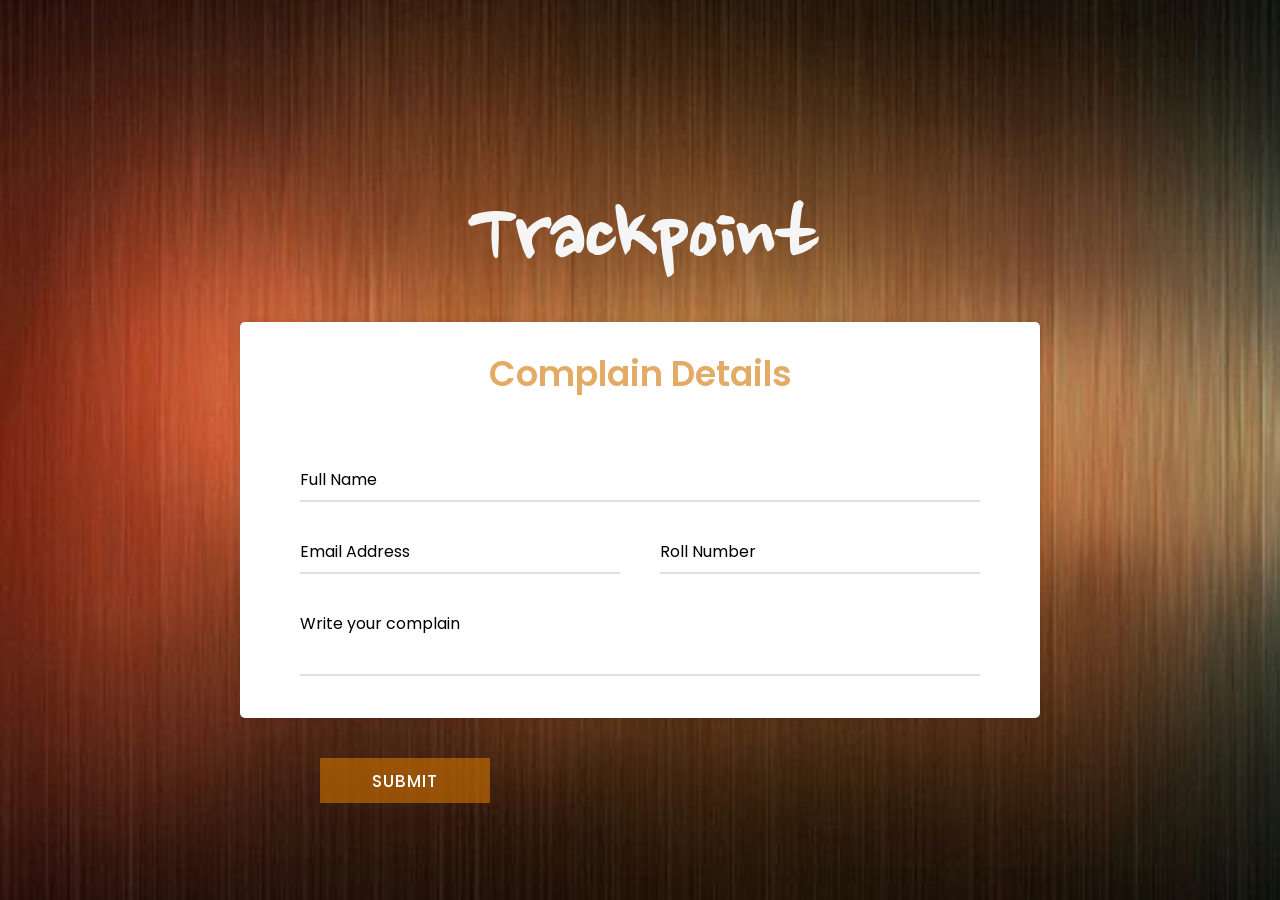
<file: complaint.html>
<!DOCTYPE html>
<html lang="en" dir="ltr">
  <head>
    <meta charset="utf-8" />
    <title>TrackPoint Complaint Page</title>
    <link rel="stylesheet" href="request.css" />
    <meta name="viewport" content="width=device-width, initial-scale=1.0" />
    <link
      rel="stylesheet"
      href="https://unpkg.com/boxicons@latest/css/boxicons.min.css" />
    <link rel="preconnect" href="https://fonts.googleapis.com" />
    <link rel="preconnect" href="https://fonts.gstatic.com" crossorigin />
    <link
      href="https://fonts.googleapis.com/css2?family=Architects+Daughter&family=Montserrat&family=Montserrat+Alternates&family=Nanum+Brush+Script&family=Permanent+Marker&family=Poppins&display=swap"
      rel="stylesheet" />
  </head>
  <body>
    <a href="landingPage.html" class="logo">Trackpoint</a>
    <div class="container bg-opacity-80 bg-[#1A0444]">
      <div class="text">Complain Details</div>
      <form action="#">
        <div class="form-row">
          <div class="input-data name">
            <input type="text" required />
            <div class="underline"></div>
            <label for="">Full Name</label>
          </div>
        </div>
        <div class="form-row">
          <div class="input-data email">
            <input type="email" required />
            <div class="underline"></div>
            <label for="">Email Address</label>
          </div>
          <div class="input-data rollNumber">
            <input type="text" required />
            <div class="underline"></div>
            <label for="">Roll Number</label>
          </div>
        </div>
        <div class="form-row">
          <div class="input-data textarea">
            <textarea rows="8" cols="80" required></textarea>
            <br />
            <div class="underline complain"></div>
            <label for="">Write your complain</label>
            <br />
            <div class="form-row submit-btn">
              <div class="input-data">
                <div class="inner"></div>
                <input type="submit" onclick="sendwhatsapp()" />
              </div>
            </div>
          </div>
        </div>
      </form>
    </div>

    <script>
      let menu = document.querySelector("#menu-icon");
      let navelist = document.querySelector(".navelist");
      menu.onclick = () => {
        menu.classList.toggle("bx-x");
        navelist.classList.toggle("open");
      };
      function sendwhatsapp() {
        console.log(
          "i was clicked and your fucking code does not send whatsapp msgs"
        );
        var phonenumber = "+923123089270";

        var name = document.querySelector(".input-data.name input").value;
        var email = document.querySelector(".input-data.email input").value;
        var rollNumber = document.querySelector(
          ".input-data.rollNumber input"
        ).value;
       
        var request = document.querySelector(
          ".input-data.textarea textarea"
        ).value;

        var url =
          "https://wa.me/" +
          phonenumber +
          "?text=" +
          "*Name :* " +
          name +
          "%0a" +
          "*Email :* " +
          email +
          "%0a" +
          "*rollNumber:* " +
          rollNumber +
          "%0a" +
          "*Entered Complaint :* " +
          request +
          "%0a%0a";

        window.open(url, "_blank").focus();
      }
    </script>
  </body>
</html>
</file>
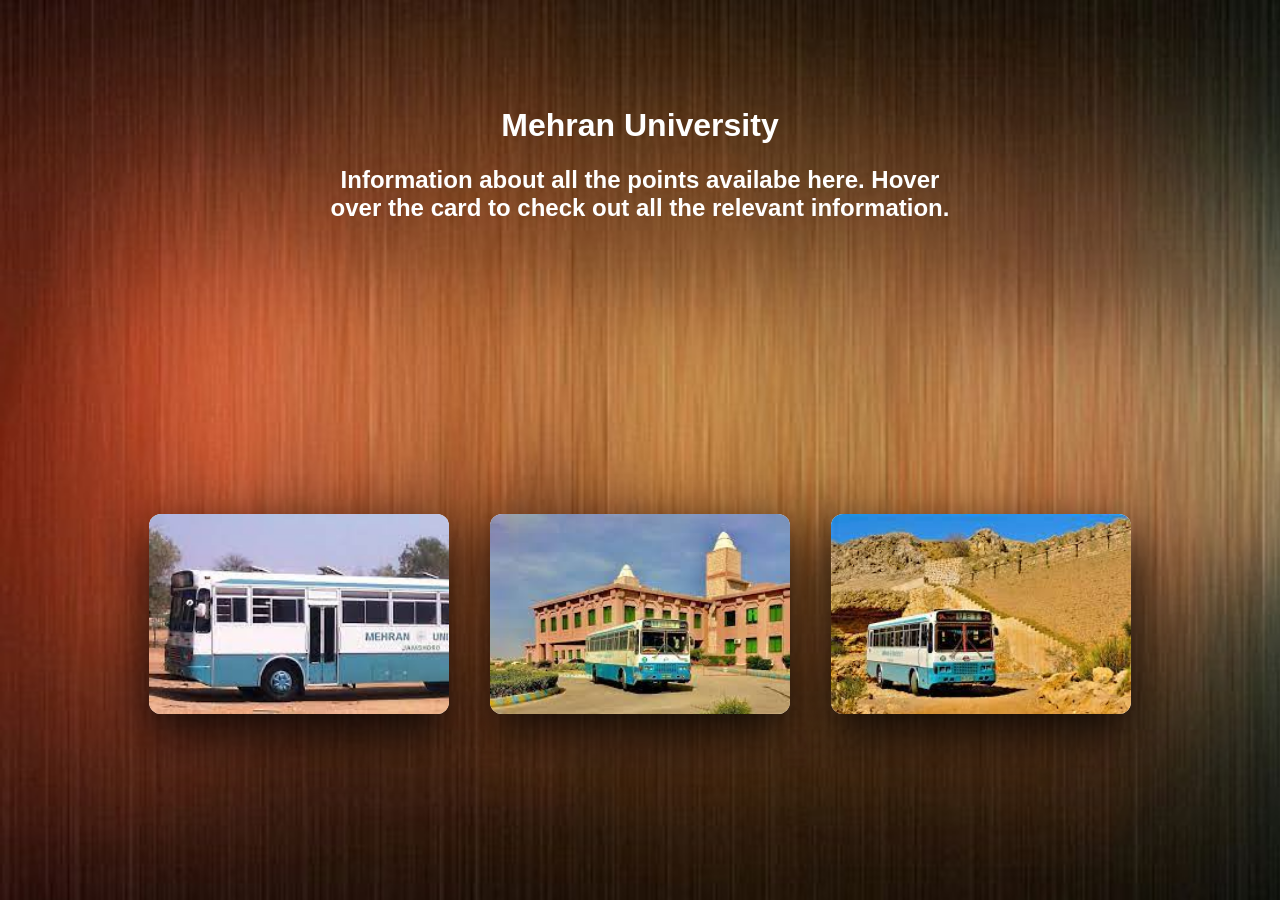
<file: GulCenter.html>
<!DOCTYPE html>
<html>

<head>
    <meta charset="utf-8" />
    <meta http-equiv="X-UA-Compatible" content="IE=edge">
    <title>TrackPoint GulCenter</title>
    <meta name="viewport" content="width=device-width, initial-scale=1">
    <link rel="stylesheet" type="text/css" media="screen" href="GulCenter.css" />
    <link href="https://stackpath.bootstrapcdn.com/font-awesome/4.7.0/css/font-awesome.min.css" rel="stylesheet" integrity="sha384-wvfXpqpZZVQGK6TAh5PVlGOfQNHSoD2xbE+QkPxCAFlNEevoEH3Sl0sibVcOQVnN"
        crossorigin="anonymous">
</head>

<div class="container">
    <header class="header">
      <h1>Mehran University</h1>
      <h2>Information about all the points availabe here. Hover over the card to check out all the relevant information. </h2>

    </header>
  </div>
  
  <div class="container">
    <div class="card">
      <div class="face face1" style="background-image: url(m1.jpg);">
        <div class="content">
          <h3></h3>
        </div>
      </div>
      <div class="face face2">
        <div class="content">
          <p>Point Number: 12 <br> Route: Ali Palace, Naseem Nagar, Alamdar Chowk, Gulistan-e-Sajad, Mehran University
          </p>
          <a href="#">Read More</a>
        </div>
      </div>
    </div>
    <div class="card">
      <div class="face face1"  style="background-image: url(M2.jpg);">
        <div class="content">
          <h3></h3>
        </div>
      </div>
      <div class="face face2">
        <div class="content">
            <p>Point Number: 12 <br> Route: Ali Palace, Naseem Nagar, Alamdar Chowk, Gulistan-e-Sajad, Mehran University
                <a href="#">Read More</a>
        </div>
      </div>
    </div>
    <div class="card">
      <div class="face face1"  style="background-image: url(M3.jpg);">
        <div class="content">
          <h3></h3>
        </div>
      </div>
      <div class="face face2">
        <div class="content">
            <p>Point Number: 12 <br> Route: Ali Palace, Naseem Nagar, Alamdar Chowk, Gulistan-e-Sajad, Mehran University
                <a href="#">Read More</a>
        </div>
      </div>
    </div>
  </div>

</html>
</file>
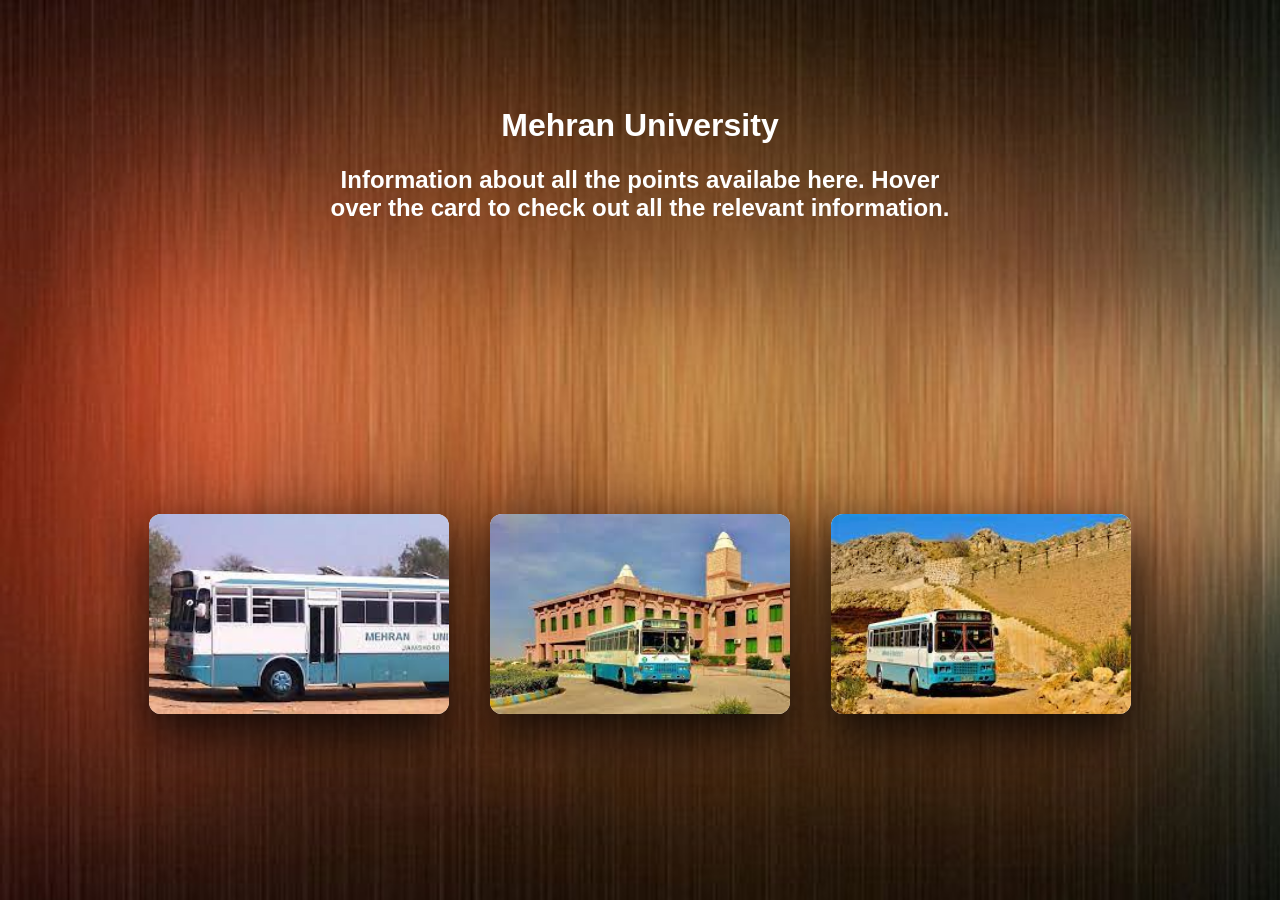
<file: Latifabad.html>
<!DOCTYPE html>
<html>

<head>
    <meta charset="utf-8" />
    <meta http-equiv="X-UA-Compatible" content="IE=edge">
    <title>TrackPoint Latifabad</title>
    <meta name="viewport" content="width=device-width, initial-scale=1">
    <link rel="stylesheet" type="text/css" media="screen" href="Latifabad.css" />
    <link href="https://stackpath.bootstrapcdn.com/font-awesome/4.7.0/css/font-awesome.min.css" rel="stylesheet" integrity="sha384-wvfXpqpZZVQGK6TAh5PVlGOfQNHSoD2xbE+QkPxCAFlNEevoEH3Sl0sibVcOQVnN"
        crossorigin="anonymous">
</head>

<div class="container">
    <header class="header">
      <h1>Mehran University</h1>
      <h2>Information about all the points availabe here. Hover over the card to check out all the relevant information. </h2>

    </header>
  </div>
  
  <div class="container">
    <div class="card">
      <div class="face face1" style="background-image: url(m1.jpg);">
        <div class="content">
          <h3></h3>
        </div>
      </div>
      <div class="face face2">
        <div class="content">
          <p>Point Number: 12 <br> Route: Ali Palace, Naseem Nagar, Alamdar Chowk, Gulistan-e-Sajad, Mehran University
          </p>
          <a href="#">Read More</a>
        </div>
      </div>
    </div>
    <div class="card">
      <div class="face face1"  style="background-image: url(M2.jpg);">
        <div class="content">
          <h3></h3>
        </div>
      </div>
      <div class="face face2">
        <div class="content">
            <p>Point Number: 12 <br> Route: Ali Palace, Naseem Nagar, Alamdar Chowk, Gulistan-e-Sajad, Mehran University
                <a href="#">Read More</a>
        </div>
      </div>
    </div>
    <div class="card">
      <div class="face face1"  style="background-image: url(M3.jpg);">
        <div class="content">
          <h3></h3>
        </div>
      </div>
      <div class="face face2">
        <div class="content">
            <p>Point Number: 12 <br> Route: Ali Palace, Naseem Nagar, Alamdar Chowk, Gulistan-e-Sajad, Mehran University
                <a href="#">Read More</a>
        </div>
      </div>
    </div>
  </div>

</html>
</file>
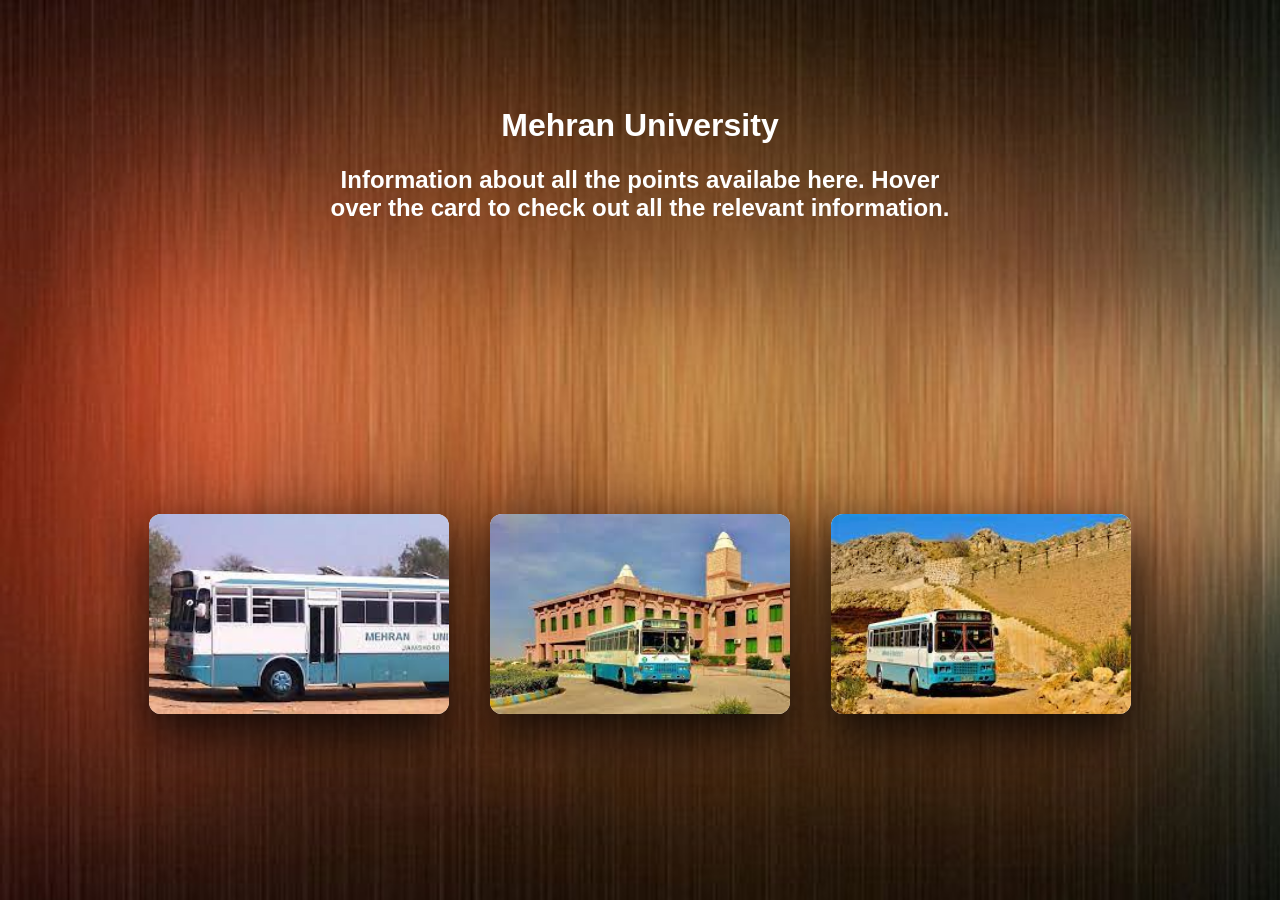
<file: Qasimabad.html>
<!DOCTYPE html>
<html>

<head>
    <meta charset="utf-8" />
    <meta http-equiv="X-UA-Compatible" content="IE=edge">
    <title>TrackPoint Qasimabad</title>
    <meta name="viewport" content="width=device-width, initial-scale=1">
    <link rel="stylesheet" type="text/css" media="screen" href="Qasimabad.css" />
    <link href="https://stackpath.bootstrapcdn.com/font-awesome/4.7.0/css/font-awesome.min.css" rel="stylesheet" integrity="sha384-wvfXpqpZZVQGK6TAh5PVlGOfQNHSoD2xbE+QkPxCAFlNEevoEH3Sl0sibVcOQVnN"
        crossorigin="anonymous">
</head>

<div class="container">
    <header class="header">
      <h1>Mehran University</h1>
      <h2>Information about all the points availabe here. Hover over the card to check out all the relevant information. </h2>

    </header>
  </div>
  
  <div class="container">
    <div class="card">
      <div class="face face1" style="background-image: url(m1.jpg);">
        <div class="content">
          <h3></h3>
        </div>
      </div>
      <div class="face face2">
        <div class="content">
          <p>Point Number: 12 <br> Route: Ali Palace, Naseem Nagar, Alamdar Chowk, Gulistan-e-Sajad, Mehran University
          </p>
          <a href="#">Read More</a>
        </div>
      </div>
    </div>
    <div class="card">
      <div class="face face1"  style="background-image: url(M2.jpg);">
        <div class="content">
          <h3></h3>
        </div>
      </div>
      <div class="face face2">
        <div class="content">
            <p>Point Number: 12 <br> Route: Ali Palace, Naseem Nagar, Alamdar Chowk, Gulistan-e-Sajad, Mehran University
                <a href="#">Read More</a>
        </div>
      </div>
    </div>
    <div class="card">
      <div class="face face1"  style="background-image: url(M3.jpg);">
        <div class="content">
          <h3></h3>
        </div>
      </div>
      <div class="face face2">
        <div class="content">
            <p>Point Number: 12 <br> Route: Ali Palace, Naseem Nagar, Alamdar Chowk, Gulistan-e-Sajad, Mehran University
                <a href="#">Read More</a>
        </div>
      </div>
    </div>
  </div>

</html>
</file>
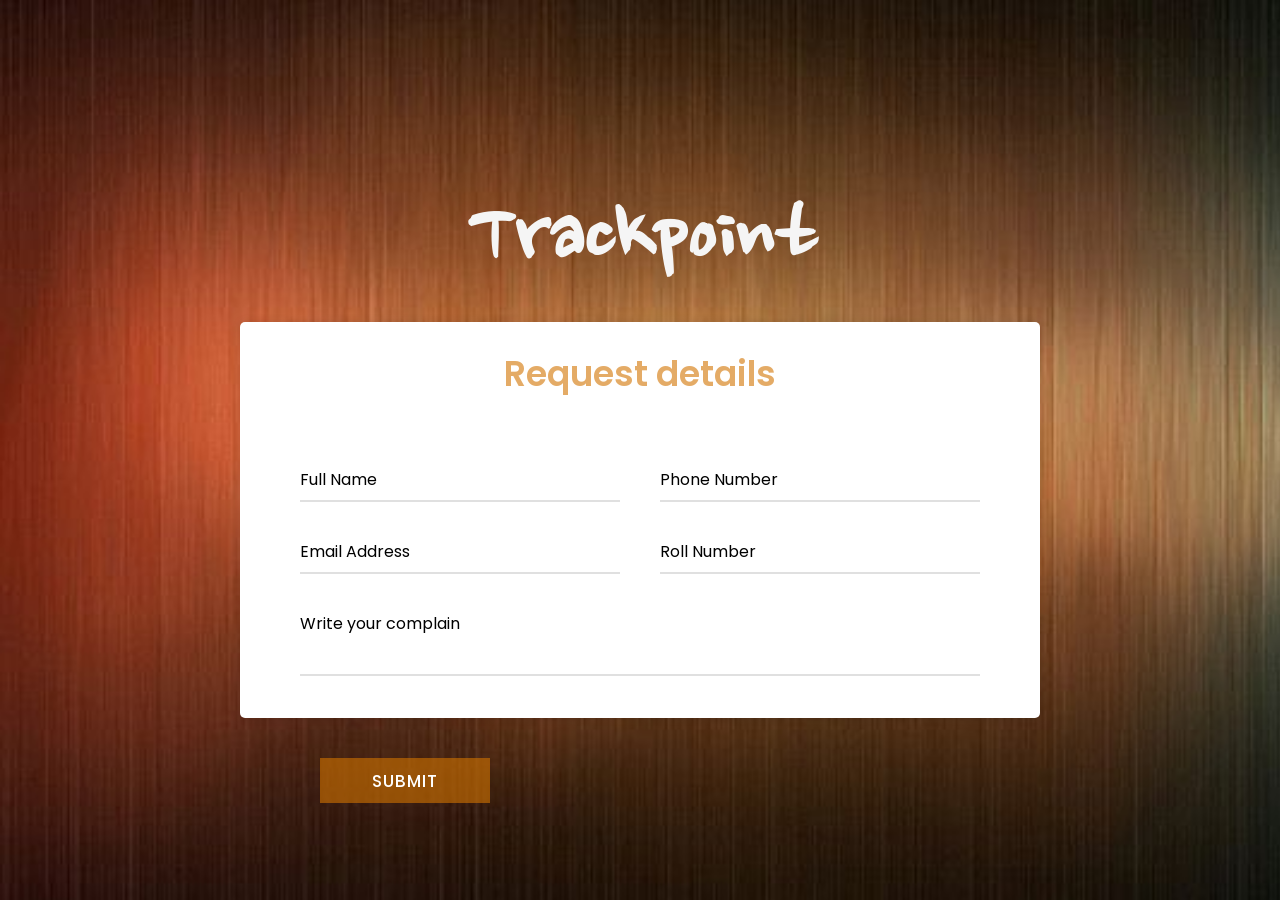
<file: request.html>
<!DOCTYPE html>
<html lang="en" dir="ltr">
  <head>
    <meta charset="utf-8" />
    <title>TrackPoint Request a Route</title>
    <link rel="stylesheet" href="request.css" />
    <meta name="viewport" content="width=device-width, initial-scale=1.0" />
    <link
      rel="stylesheet"
      href="https://unpkg.com/boxicons@latest/css/boxicons.min.css" />
    <link rel="preconnect" href="https://fonts.googleapis.com" />
    <link rel="preconnect" href="https://fonts.gstatic.com" crossorigin />
    <link
      href="https://fonts.googleapis.com/css2?family=Architects+Daughter&family=Montserrat&family=Montserrat+Alternates&family=Nanum+Brush+Script&family=Permanent+Marker&family=Poppins&display=swap"
      rel="stylesheet" />
  </head>
  <body>
    <a href="landingPage.html" class="logo">Trackpoint</a>
    <div class="container bg-opacity-80 bg-[#1A0444]">
      <div class="text">Request details</div>
      <form action="#">
        <div class="form-row">
          <div class="input-data name">
            <input type="text" required />
            <div class="underline"></div>
            <label for="">Full Name</label>
          </div>
          <div class="input-data phoneNumber">
            <input type="text" required />
            <div class="underline"></div>
            <label for="">Phone Number</label>
          </div>
        </div>
        <div class="form-row">
          <div class="input-data email">
            <input type="email" required />
            <div class="underline"></div>
            <label for="">Email Address</label>
          </div>
          <div class="input-data rollNumber">
            <input type="text" required />
            <div class="underline"></div>
            <label for="">Roll Number</label>
          </div>
        </div>
        <div class="form-row">
          <div class="input-data textarea">
            <textarea rows="8" cols="80" required></textarea>
            <br />
            <div class="underline complain"></div>
            <label for="">Write your complain</label>
            <br />
            <div class="form-row submit-btn">
              <div class="input-data">
                <div class="inner"></div>
                <input type="submit" onclick="sendwhatsapp()" />
              </div>
            </div>
          </div>
        </div>
      </form>
    </div>

    <script>
      let menu = document.querySelector("#menu-icon");
      let navelist = document.querySelector(".navelist");
      menu.onclick = () => {
        menu.classList.toggle("bx-x");
        navelist.classList.toggle("open");
      };
      function sendwhatsapp() {
        console.log(
          "i was clicked and your fucking code does not send whatsapp msgs"
        );
        var phonenumber = "+923123089270";

        var name = document.querySelector(".input-data.name input").value;
        var email = document.querySelector(".input-data.email input").value;
        var rollNumber = document.querySelector(
          ".input-data.rollNumber input"
        ).value;
        var phoneNumber = document.querySelector(
          ".input-data.phoneNumber input"
        );
        var request = document.querySelector(
          ".input-data.textarea textarea"
        ).value;

        var url =
          "https://wa.me/" +
          phonenumber +
          "?text=" +
          "*Name :* " +
          name +
          "%0a" +
          "*Phone Number :* " +
          phoneNumber +
          "%0a" +
          "*Email :* " +
          email +
          "%0a" +
          "*rollNumber:* " +
          rollNumber +
          "%0a" +
          "*Requested Point :* " +
          request +
          "%0a%0a";

        window.open(url, "_blank").focus();
      }
    </script>
  </body>
</html>
</file>
<file: request.css>
@import url("https://fonts.googleapis.com/css?family=Poppins:400,500,600,700&display=swap");
* {
  margin: 0;
  padding: 0;
  outline: none;
  text-decoration: none;
  list-style: none;
  box-sizing: border-box;
  font-family: "Poppins", sans-serif;
}
body {
  display: flex;
  align-items: center;
  justify-content: center;
  flex-direction: column;
  min-height: 100vh;
  padding: 40px;
  margin: 0;
  background-image: url("img\ 3.jpg");
  background-size: cover;
}

.logo {
  font-family: "Nanum Brush Script", cursive;
  font-size: 6rem;
  font-weight: 700;
  color: whitesmoke;
  margin-bottom: 20px;
}

.container {
  /* max-width: 800px; */
  background: #fff;
  width: 800px;
  padding: 25px 40px 10px 40px;
  border-radius: 5px;
  box-shadow: 0px 0px 10px rgba(0, 0, 0, 0.1);
}
.container .text {
  text-align: center;
  font-size: 35px;
  font-weight: 600;
  background: #d2730099;
  -webkit-background-clip: text;
  -webkit-text-fill-color: transparent;
}

.container form {
  padding: 30px 0 0 0;
}
.container form .form-row {
  display: flex;
  margin: 32px 0;
}
form .form-row .input-data {
  width: 100%;
  height: 40px;
  margin: 0 20px;
  position: relative;
}
form .form-row .textarea {
  height: 70px;
}
.input-data input,
.textarea textarea {
  display: block;
  width: 100%;
  height: 100%;
  border: none;
  font-size: 17px;
  border-bottom: 2px solid rgba(0, 0, 0, 0.12);
}
.input-data input:focus ~ label,
.textarea textarea:focus ~ label,
.input-data input:valid ~ label,
.textarea textarea:valid ~ label {
  transform: translateY(-20px);
  font-size: 14px;
  color: rgb(158, 29, 158);
}
.textarea textarea {
  resize: none;
  padding-top: 10px;
}
.input-data label {
  position: absolute;
  pointer-events: none;
  bottom: 10px;
  font-size: 16px;
  transition: all 0.3s ease;
}
.textarea label {
  width: 100%;
  bottom: 40px;
  background: #fff;
}
.input-data .underline {
  position: absolute;
  bottom: 0;
  height: 2px;
  width: 100%;
}
.input-data .underline:before {
  position: absolute;
  content: "";
  height: 2px;
  width: 100%;
  background: rgb(158, 29, 158);
  transform: scaleX(0);
  transform-origin: center;
  transition: transform 0.3s ease;
}
.input-data input:focus ~ .underline:before,
.input-data input:valid ~ .underline:before,
.textarea textarea:focus ~ .underline:before,
.textarea textarea:valid ~ .underline:before {
  transform: scale(1);
}
.submit-btn .input-data {
  overflow: hidden;
  height: 45px !important;
  width: 25% !important;
}
.submit-btn .input-data .inner {
  height: 100%;
  width: 300%;
  position: absolute;
  left: -100%;

  transition: all 0.4s;
}
.submit-btn .input-data:hover .inner {
  left: -50%;
}
.submit-btn .input-data input {
  background: #d2730099; /* Choose a contrasting color, here I'm using a light orange color */
  border: none;
  color: #fff;
  font-size: 17px;
  font-weight: 500;
  text-transform: uppercase;
  letter-spacing: 1px;
  cursor: pointer;
  position: relative;
  z-index: 2;
}

@media (max-width: 700px) {
  .container {
    width: 100%;
  }
  .container .text {
    font-size: 30px;
  }
  .container form {
    padding: 10px 0 0 0;
  }
  .container form .form-row {
    display: block;
  }
  form .form-row .input-data {
    margin: 35px 0 !important;
  }
  .submit-btn .input-data {
    width: 60% !important;
  }
}
</file>
<file: GulCenter.css>
body {
  margin: 0;
  padding: 0;
  min-height: 100vh;
  background-image: url("img\ 3.jpg");
  background-size: cover;
  display: flex;
  flex-wrap: wrap;
  align-items: center;
  justify-content: center;
  font-family: "El Messiri", sans-serif;
}

.container {
  width: 1000px;
  position: relative;
  display: flex;
  flex-wrap: wrap;
  justify-content: space-between;
  .header {
    margin: 0 auto;
    text-align: center;
    h1 {
      color: #fff;
      font-weight: 900;
    }
    h2 {
      color: #fff;
      max-width: 650px;
      margin-left: auto;
      margin-right: auto;
    }
  }
  .card {
    position: relative;
    margin-left: 9px;
    margin-right: 9px;
    .face {
      position: relative;
      width: 100%;
      max-width: 300px;
      height: 200px;
      transition: 0.5s;
      border-radius: 12px;
      &.face1 {
        position: relative;
        background: #333;
        display: flex;
        align-items: center;
        justify-content: center;
        background-repeat: no-repeat;
        background-size: cover;
        z-index: 1;
        transform: translateY(100px);
      }
    }
    &:hover .face.face1 {
      transform: translateY(0);
      background-image: linear-gradient(
        to left bottom,
        #8c00dc,
        #c600ba,
        #e80096,
        #f90074,
        #ff0057
      );
      border-bottom-left-radius: 0;
      border-bottom-right-radius: 0;
    }
    .face.face1 .content {
      opacity: 0.8;
      transition: 0.5s;
    }
    &:hover .face.face1 .content {
      opacity: 1;
    }
    .face {
      &.face1 .content {
        img {
          max-width: 60px;
        }
        h3 {
          margin: 10px 0 0;
          padding: 0;
          color: #fff;
          text-align: center;
          font-size: 1.5em;
        }
      }
      &.face2 {
        position: relative;
        background: #fff;
        display: flex;
        align-items: center;
        justify-content: center;
        padding: 20px;
        box-sizing: border-box;
        box-shadow: 0 20px 50px rgba(0, 0, 0, 0.8);
        transform: translateY(-100px);
      }
    }
    &:hover .face.face2 {
      transform: translateY(0);
      border-top-left-radius: 0;
      border-top-right-radius: 0;
    }
    .face.face2 {
      p {
        margin: 0;
        padding: 0;
      }
      a {
        margin: 15px 0 0;
        display: inline-block;
        text-decoration: none;
        font-weight: 900;
        color: #333;
        padding: 5px;
        border: 1px solid #333;
        &:hover {
          background: #333;
          color: #fff;
        }
      }
    }
  }
}
</file>
<file: Latifabad.css>
body {
  margin: 0;
  padding: 0;
  min-height: 100vh;
  background-image: url("img\ 3.jpg");
  background-size: cover;
  display: flex;
  flex-wrap: wrap;
  align-items: center;
  justify-content: center;
  font-family: "El Messiri", sans-serif;
}

.container {
  width: 1000px;
  position: relative;
  display: flex;
  flex-wrap: wrap;
  justify-content: space-between;
  .header {
    margin: 0 auto;
    text-align: center;
    h1 {
      color: #fff;
      font-weight: 900;
    }
    h2 {
      color: #fff;
      max-width: 650px;
      margin-left: auto;
      margin-right: auto;
    }
  }
  .card {
    position: relative;
    margin-left: 9px;
    margin-right: 9px;
    .face {
      position: relative;
      width: 100%;
      max-width: 300px;
      height: 200px;
      transition: 0.5s;
      border-radius: 12px;
      &.face1 {
        position: relative;
        background: #333;
        display: flex;
        align-items: center;
        justify-content: center;
        background-repeat: no-repeat;
        background-size: cover;
        z-index: 1;
        transform: translateY(100px);
      }
    }
    &:hover .face.face1 {
      transform: translateY(0);
      background-image: linear-gradient(
        to left bottom,
        #8c00dc,
        #c600ba,
        #e80096,
        #f90074,
        #ff0057
      );
      border-bottom-left-radius: 0;
      border-bottom-right-radius: 0;
    }
    .face.face1 .content {
      opacity: 0.8;
      transition: 0.5s;
    }
    &:hover .face.face1 .content {
      opacity: 1;
    }
    .face {
      &.face1 .content {
        img {
          max-width: 60px;
        }
        h3 {
          margin: 10px 0 0;
          padding: 0;
          color: #fff;
          text-align: center;
          font-size: 1.5em;
        }
      }
      &.face2 {
        position: relative;
        background: #fff;
        display: flex;
        align-items: center;
        justify-content: center;
        padding: 20px;
        box-sizing: border-box;
        box-shadow: 0 20px 50px rgba(0, 0, 0, 0.8);
        transform: translateY(-100px);
      }
    }
    &:hover .face.face2 {
      transform: translateY(0);
      border-top-left-radius: 0;
      border-top-right-radius: 0;
    }
    .face.face2 {
      p {
        margin: 0;
        padding: 0;
      }
      a {
        margin: 15px 0 0;
        display: inline-block;
        text-decoration: none;
        font-weight: 900;
        color: #333;
        padding: 5px;
        border: 1px solid #333;
        &:hover {
          background: #333;
          color: #fff;
        }
      }
    }
  }
}
</file>
<file: Qasimabad.css>
body {
  margin: 0;
  padding: 0;
  min-height: 100vh;
  background-image: url("img\ 3.jpg");
  background-size: cover;
  display: flex;
  flex-wrap: wrap;
  align-items: center;
  justify-content: center;
  font-family: "El Messiri", sans-serif;
}

.container {
  width: 1000px;
  position: relative;
  display: flex;
  flex-wrap: wrap;
  justify-content: space-between;
  .header {
    margin: 0 auto;
    text-align: center;
    h1 {
      color: #fff;
      font-weight: 900;
    }
    h2 {
      color: #fff;
      max-width: 650px;
      margin-left: auto;
      margin-right: auto;
    }
  }
  .card {
    position: relative;
    margin-left: 9px;
    margin-right: 9px;
    .face {
      position: relative;
      width: 100%;
      max-width: 300px;
      height: 200px;
      transition: 0.5s;
      border-radius: 12px;
      &.face1 {
        position: relative;
        background: #333;
        display: flex;
        align-items: center;
        justify-content: center;
        background-repeat: no-repeat;
        background-size: cover;
        z-index: 1;
        transform: translateY(100px);
      }
    }
    &:hover .face.face1 {
      transform: translateY(0);
      background-image: linear-gradient(
        to left bottom,
        #8c00dc,
        #c600ba,
        #e80096,
        #f90074,
        #ff0057
      );
      border-bottom-left-radius: 0;
      border-bottom-right-radius: 0;
    }
    .face.face1 .content {
      opacity: 0.8;
      transition: 0.5s;
    }
    &:hover .face.face1 .content {
      opacity: 1;
    }
    .face {
      &.face1 .content {
        img {
          max-width: 60px;
        }
        h3 {
          margin: 10px 0 0;
          padding: 0;
          color: #fff;
          text-align: center;
          font-size: 1.5em;
        }
      }
      &.face2 {
        position: relative;
        background: #fff;
        display: flex;
        align-items: center;
        justify-content: center;
        padding: 20px;
        box-sizing: border-box;
        box-shadow: 0 20px 50px rgba(0, 0, 0, 0.8);
        transform: translateY(-100px);
      }
    }
    &:hover .face.face2 {
      transform: translateY(0);
      border-top-left-radius: 0;
      border-top-right-radius: 0;
    }
    .face.face2 {
      p {
        margin: 0;
        padding: 0;
      }
      a {
        margin: 15px 0 0;
        display: inline-block;
        text-decoration: none;
        font-weight: 900;
        color: #333;
        padding: 5px;
        border: 1px solid #333;
        &:hover {
          background: #333;
          color: #fff;
        }
      }
    }
  }
}
</file>
